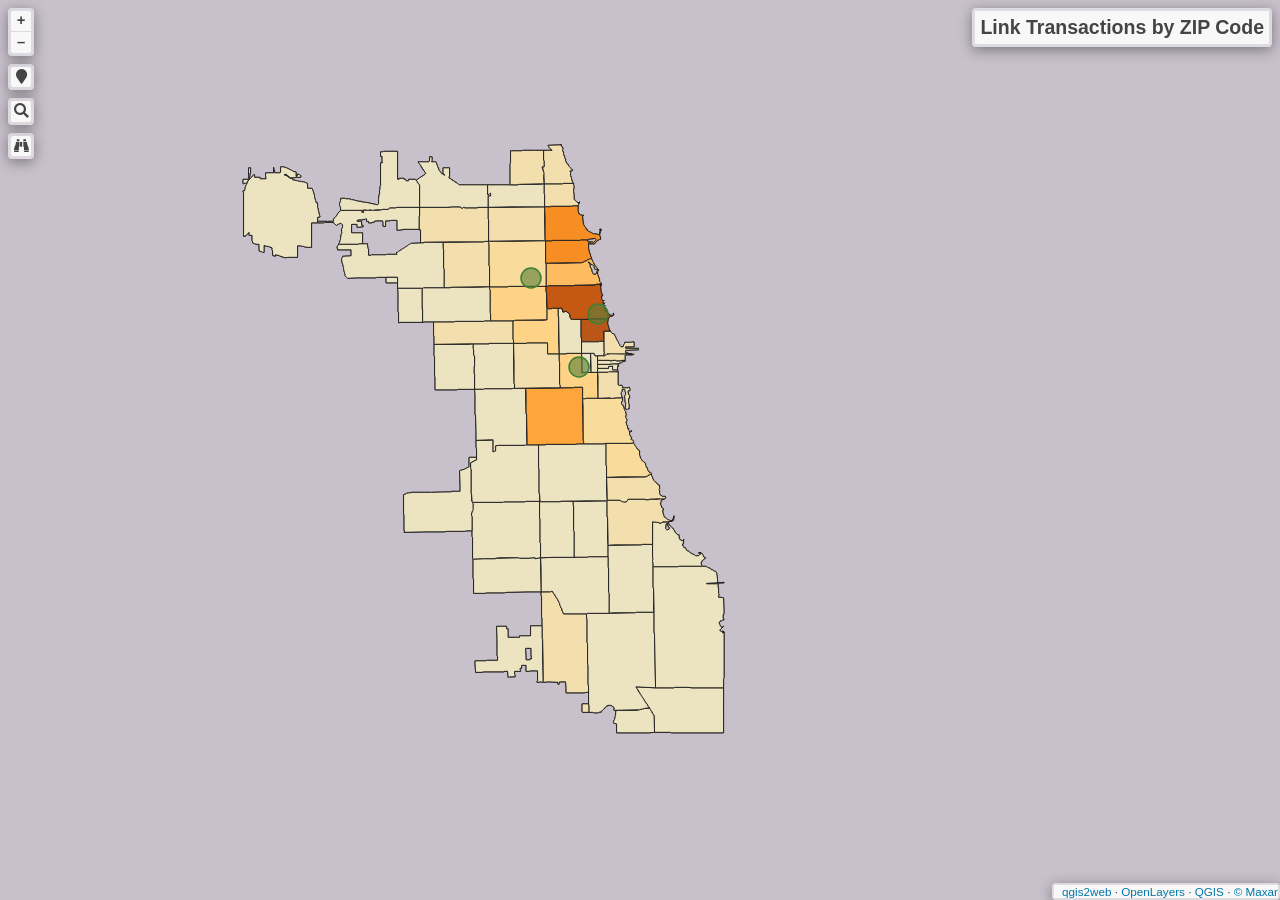
<file: index.html>
<!doctype html>
<html lang="en">
    <head>
        <meta charset="utf-8">
        <meta http-equiv="X-UA-Compatible" content="IE=edge">
        <meta name="viewport" content="initial-scale=1,user-scalable=no,maximum-scale=1,width=device-width">
        <meta name="mobile-web-app-capable" content="yes">
        <meta name="apple-mobile-web-app-capable" content="yes">
        <link rel="stylesheet" href="./resources/ol.css">
        <link rel="stylesheet" href="resources/fontawesome-all.min.css">
        <link rel="stylesheet" type="text/css" href="resources/horsey.min.css">
        <link rel="stylesheet" type="text/css" href="resources/ol-search-layer.min.css">
        <link href="resources/photon-geocoder-autocomplete.min.css" rel="stylesheet">
        <link rel="stylesheet" href="./resources/ol-layerswitcher.css">
        <link rel="stylesheet" href="./resources/qgis2web.css">
        <style>
        html, body {
            background-color: #c8c1cc;
        }
        .ol-control > * {
            background-color: #f8f8f8!important;
            color: #444444!important;
            border-radius: 0px;
        }
        .ol-attribution a, .gcd-gl-input::placeholder, .search-layer-input-search::placeholder {
            color: #444444!important;
        }
        .search-layer-input-search {
            background-color: #f8f8f8!important;
        }
        .ol-control > *:focus, .ol-control >*:hover {
            background-color: rgba(248, 248, 248, 0.7)!important;
        } 
        .ol-control {
            background-color: rgba(255,255,255,.4) !important;
            padding: 2px !important;
        } 
        </style>

        <style>
        html, body, #map {
            width: 100%;
            height: 100%;
            padding: 0;
            margin: 0;
        }
        </style>
        <title>Link Transactions by ZIP Code</title>
    </head>
    <body>
        <div id="map">
            <div id="popup" class="ol-popup">
                <a href="#" id="popup-closer" class="ol-popup-closer"></a>
                <div id="popup-content"></div>
            </div>
        </div>
        <script src="resources/qgis2web_expressions.js"></script>
<script src="resources/proj4.js"></script>
        <script>proj4.defs('EPSG:3857','+proj=merc +a=6378137 +b=6378137 +lat_ts=0 +lon_0=0 +x_0=0 +y_0=0 +k=1 +units=m +nadgrids=@null +wktext +no_defs');</script>
        <script src="./resources/functions.js"></script>
        <script src="./resources/ol.js"></script>
        <script src="resources/horsey.min.js"></script>
        <script src="resources/ol-search-layer.js"></script>
        <script src="./resources/ol-layerswitcher.js"></script>
        <script src="resources/photon-geocoder-autocomplete.min.js"></script>
        <script src="layers/CityBoundaries_1.js"></script><script src="layers/2025_2.js"></script><script src="layers/Markets_3.js"></script>
        <script src="styles/CityBoundaries_1_style.js"></script><script src="styles/2025_2_style.js"></script><script src="styles/Markets_3_style.js"></script>
        <script src="./layers/layers.js" type="text/javascript"></script> 
        <script src="./resources/Autolinker.min.js"></script>
        <script src="./resources/qgis2web.js"></script>        
    </body>
</html>
</file>
<file: resources/ol.css>
.ol-box{box-sizing:border-box;border-radius:2px;border:2px solid #00f}.ol-mouse-position{top:8px;right:8px;position:absolute}.ol-scale-line{background:rgba(0,60,136,.3);border-radius:4px;bottom:8px;left:8px;padding:2px;position:absolute}.ol-scale-line-inner{border:1px solid #eee;border-top:none;color:#eee;font-size:10px;text-align:center;margin:1px;will-change:contents,width;transition:all .25s}.ol-scale-bar{position:absolute;bottom:8px;left:8px}.ol-scale-step-marker{width:1px;height:15px;background-color:#000;float:right;z-Index:10}.ol-scale-step-text{position:absolute;bottom:-5px;font-size:12px;z-Index:11;color:#000;text-shadow:-2px 0 #fff,0 2px #fff,2px 0 #fff,0 -2px #fff}.ol-scale-text{position:absolute;font-size:14px;text-align:center;bottom:25px;color:#000;text-shadow:-2px 0 #fff,0 2px #fff,2px 0 #fff,0 -2px #fff}.ol-scale-singlebar{position:relative;height:10px;z-Index:9;box-sizing:border-box;border:1px solid #000}.ol-unsupported{display:none}.ol-unselectable,.ol-viewport{-webkit-touch-callout:none;-webkit-user-select:none;-moz-user-select:none;-ms-user-select:none;user-select:none;-webkit-tap-highlight-color:transparent}.ol-selectable{-webkit-touch-callout:default;-webkit-user-select:text;-moz-user-select:text;-ms-user-select:text;user-select:text}.ol-grabbing{cursor:-webkit-grabbing;cursor:-moz-grabbing;cursor:grabbing}.ol-grab{cursor:move;cursor:-webkit-grab;cursor:-moz-grab;cursor:grab}.ol-control{position:absolute;background-color:rgba(255,255,255,.4);border-radius:4px;padding:2px}.ol-control:hover{background-color:rgba(255,255,255,.6)}.ol-zoom{top:.5em;left:.5em}.ol-rotate{top:.5em;right:.5em;transition:opacity .25s linear,visibility 0s linear}.ol-rotate.ol-hidden{opacity:0;visibility:hidden;transition:opacity .25s linear,visibility 0s linear .25s}.ol-zoom-extent{top:4.643em;left:.5em}.ol-full-screen{right:.5em;top:.5em}.ol-control button{display:block;margin:1px;padding:0;color:#fff;font-size:1.14em;font-weight:700;text-decoration:none;text-align:center;height:1.375em;width:1.375em;line-height:.4em;background-color:rgba(0,60,136,.5);border:none;border-radius:2px}.ol-control button::-moz-focus-inner{border:none;padding:0}.ol-zoom-extent button{line-height:1.4em}.ol-compass{display:block;font-weight:400;font-size:1.2em;will-change:transform}.ol-touch .ol-control button{font-size:1.5em}.ol-touch .ol-zoom-extent{top:5.5em}.ol-control button:focus,.ol-control button:hover{text-decoration:none;background-color:rgba(0,60,136,.7)}.ol-zoom .ol-zoom-in{border-radius:2px 2px 0 0}.ol-zoom .ol-zoom-out{border-radius:0 0 2px 2px}.ol-attribution{text-align:right;bottom:.5em;right:.5em;max-width:calc(100% - 1.3em)}.ol-attribution ul{margin:0;padding:0 .5em;color:#000;text-shadow:0 0 2px #fff}.ol-attribution li{display:inline;list-style:none}.ol-attribution li:not(:last-child):after{content:" "}.ol-attribution img{max-height:2em;max-width:inherit;vertical-align:middle}.ol-attribution button,.ol-attribution ul{display:inline-block}.ol-attribution.ol-collapsed ul{display:none}.ol-attribution:not(.ol-collapsed){background:rgba(255,255,255,.8)}.ol-attribution.ol-uncollapsible{bottom:0;right:0;border-radius:4px 0 0}.ol-attribution.ol-uncollapsible img{margin-top:-.2em;max-height:1.6em}.ol-attribution.ol-uncollapsible button{display:none}.ol-zoomslider{top:4.5em;left:.5em;height:200px}.ol-zoomslider button{position:relative;height:10px}.ol-touch .ol-zoomslider{top:5.5em}.ol-overviewmap{left:.5em;bottom:.5em}.ol-overviewmap.ol-uncollapsible{bottom:0;left:0;border-radius:0 4px 0 0}.ol-overviewmap .ol-overviewmap-map,.ol-overviewmap button{display:inline-block}.ol-overviewmap .ol-overviewmap-map{border:1px solid #7b98bc;height:150px;margin:2px;width:150px}.ol-overviewmap:not(.ol-collapsed) button{bottom:1px;left:2px;position:absolute}.ol-overviewmap.ol-collapsed .ol-overviewmap-map,.ol-overviewmap.ol-uncollapsible button{display:none}.ol-overviewmap:not(.ol-collapsed){background:rgba(255,255,255,.8)}.ol-overviewmap-box{border:2px dotted rgba(0,60,136,.7)}.ol-overviewmap .ol-overviewmap-box:hover{cursor:move}
/*# sourceMappingURL=ol.css.map */
</file>
<file: resources/ol-layerswitcher.css>
.layer-switcher {
  position: absolute;
  top: 3.5em;
  right: 0.5em;
  text-align: left;
}

.layer-switcher .panel {
  margin: 0;
  border: 4px solid #eee;
  border-radius: 4px;
  background-color: white;
  display: none;
  max-height: inherit;
  height: 100%;
  box-sizing: border-box;
  overflow-y: auto;
}

.layer-switcher button {
  float: right;
  z-index: 1;
  width: 38px;
  height: 38px;
  background-image: url('[data-uri]')
    /*logo.png*/;
  background-repeat: no-repeat;
  background-position: 2px;
  background-color: white;
  color: black;
  border: none;
}

.layer-switcher button:focus,
.layer-switcher button:hover {
  background-color: white;
}

.layer-switcher.shown {
  overflow-y: hidden;
  display: flex;
  flex-direction: column;
  max-height: calc(100% - 5.5em);
}

.layer-switcher.shown.ol-control {
  background-color: transparent;
}

.layer-switcher.shown.ol-control:hover {
  background-color: transparent;
}
.layer-switcher.shown .panel {
  display: block;
}

.layer-switcher.shown button {
  display: none;
}

.layer-switcher.shown.layer-switcher-activation-mode-click > button {
  display: block;
  background-image: unset;
  right: 2px;
  position: absolute;
  background-color: #eee;
  margin: 1px;
}

.layer-switcher.shown button:focus,
.layer-switcher.shown button:hover {
  background-color: #fafafa;
}

.layer-switcher ul {
  list-style: none;
  margin: 1.6em 0.4em;
  padding-left: 0;
}
.layer-switcher ul ul {
  padding-left: 1.2em;
  margin: 0.1em 0 0 0;
}
.layer-switcher li.group + li.group {
  margin-top: 0.4em;
}
.layer-switcher li.group + li.layer-switcher-base-group {
}

.layer-switcher li.group > label {
  font-weight: bold;
}

.layer-switcher.layer-switcher-group-select-style-none li.group > label {
  padding-left: 1.2em;
}

.layer-switcher li {
  position: relative;
  margin-top: 0.3em;
}

.layer-switcher li input {
  position: absolute;
  left: 1.2em;
  height: 1em;
  width: 1em;
  font-size: 1em;
}
.layer-switcher li label {
  padding-left: 2.7em;
  padding-right: 1.2em;
  display: inline-block;
  margin-top: 1px;
}

.layer-switcher label.disabled {
  opacity: 0.4;
}

.layer-switcher input {
  margin: 0px;
}

.layer-switcher.touch ::-webkit-scrollbar {
  width: 4px;
}

.layer-switcher.touch ::-webkit-scrollbar-track {
  -webkit-box-shadow: inset 0 0 6px rgba(0, 0, 0, 0.3);
  border-radius: 10px;
}

.layer-switcher.touch ::-webkit-scrollbar-thumb {
  border-radius: 10px;
  -webkit-box-shadow: inset 0 0 6px rgba(0, 0, 0, 0.5);
}

li.layer-switcher-base-group > label {
  padding-left: 1.2em;
}

.layer-switcher .group button {
  position: absolute;
  left: 0;
  display: inline-block;
  vertical-align: top;
  float: none;
  font-size: 1em;
  width: 1em;
  height: 1em;
  margin: 0;
  background-position: center 2px;
  background-image: url('[data-uri]');
  -webkit-transition: -webkit-transform 0.2s ease-in-out;
  -ms-transition: -ms-transform 0.2s ease-in-out;
  transition: transform 0.2s ease-in-out;
}

.layer-switcher .group.layer-switcher-close button {
  transform: rotate(-90deg);
  -webkit-transform: rotate(-90deg);
}

.layer-switcher .group.layer-switcher-fold.layer-switcher-close > ul {
  overflow: hidden;
  height: 0;
}

/*layerswitcher on the right*/
.layer-switcher.shown.layer-switcher-activation-mode-click {
  padding-left: 34px;
}
.layer-switcher.shown.layer-switcher-activation-mode-click > button {
  left: 0;
  border-right: 0;
}

/*layerswitcher on the left*/
/*
.layer-switcher.shown.layer-switcher-activation-mode-click {
  padding-right: 34px;
}
.layer-switcher.shown.layer-switcher-activation-mode-click > button {
  right: 0;
  border-left: 0;
}
*/
</file>
<file: resources/qgis2web.css>
html, body {
    height: 100%;
    padding: 0;
    margin: 0;
    font-family: sans-serif;
    font-size: small;
}


#map {
    width: 100%;
    height: 100%;
}

.ol-control {
	clear: both;
	box-shadow: 0 3px 14px rgba(0, 0, 0, 0.4);
}

.ol-selectable {
	z-index: 3;
}

.ol-popup {
    display: none;
    position: absolute;
    background-color: white;
    padding: 15px;
	border-radius: 10px;
    bottom: 10px;
    left: 50%;
    transform: translateX(-50%);
	box-shadow: 0 3px 14px rgba(0,0,0,0.4);
}

.ol-popup:after, .ol-popup:before {
    top: 100%;
    border: solid transparent;
    content: " ";
    position: absolute;
}

.ol-popup:after {
    border-top-color: white;
    border-width: 10px;
    left: 50%;
    margin-left: -10px;
}

.ol-popup:before {
    border-top-color: #cccccc;
    border-width: 11px;
    left: 50%;
    margin-left: -11px;
}

.ol-popup-closer {
	text-decoration: none;
    position: absolute;
    top: 4px;
    right: 4px;
    text-align: center;
    width: 19px;
    color: #999;
    font-family: cursive;
    font-weight: bold;
}

.ol-popup-closer:after {
    content: "X";
}

#popup-content {
	font-size: 12px;
    line-height: 1.2;
    margin-top: 5px;
	max-height: 70vh;
	max-width: 70vw;
	overflow: auto;
}

#popup-content ul {
    list-style-type: none;
    padding-left: 0;
	margin: unset;
}

#popup-content li {
    margin-bottom:0.25em;
}

#popup-content>ul>li>a {
    position: relative;
    display: block;
    padding: 2px;
    border-bottom: 1px solid #666;
    font-size: 12.5px;
}

#popup-content>table {
    font-size: 11.4px;
}

.roller-switcher {
	background-image: url(lds-roller.gif);
	background-size: contain;
	height: 19px;
	width: 19px;
	display: inline-block;
}

th, td {
    vertical-align: top;
    text-align: left;
	color: #333;
}

th {
	min-width: 100px;
}
td {
	min-width: 100px;
}

td img {
	max-height: 50vh!important;
	max-width: 50vw!important;
}

td video {
	max-height: 50vh!important;
	max-width: 50vw!important;
}

.ol-overlaycontainer-stopevent #top-right-container .layer-switcher:hover ~ .ol-overlaycontainer-stopevent .ol-overlay-container .ol-popup {
    display: none!important;
}


#top-left-container {
    position: absolute;
    left: 0;
    top: 0;
}
#bottom-left-container {
    position: absolute;
    left: 0;
    bottom: 0;
}
#top-right-container {
    position: absolute;
    right: 0;
    top: 0;
    display: contents;
}
#bottom-right-container {
    position: absolute;
    right: 0;
    bottom: 0;
}

.top-left-title, .top-left-abstract  {
    position: relative;
    float: left;
    margin-top: 8px;
    margin-left: 8px;
}
.bottom-left-title, .bottom-left-abstract  {
    position: relative;
    float: left;
    margin-bottom: 8px;
    margin-left: 8px;
}
.top-right-title, .top-right-abstract  {
    position: relative;
    float: right;
    margin-top: 8px;
    margin-right: 8px;
}
.bottom-right-title, .bottom-right-abstract  {
    position: relative;
    float: right;
    margin-bottom: 8px;
    margin-right: 8px;
}


.project-title  {
    margin: 1px;
    padding: 5px;
}

#abstract {
    max-width: 30%;
}
.ol-touch #abstract {
    max-width: 50%;
}

.project-abstract {
    font: bold 18px 'Lucida Console', Monaco, monospace;
    width: 20px;
    height: 20px;
    display: block;
    text-align: center;
    cursor: pointer;
    padding: 3px;
    
}

.project-abstract-uncollapsed {
    width: auto;
    height: auto;
    display: block;
    padding: 3px;
    cursor: default;
    margin: 1px;
}


.ol-zoom {
	position: relative;
    float: left;
    top: unset;
    left: unset;
    margin-top: 8px;
    margin-left: 8px;
}


/* measurement */
.measure-control {
	position: relative;
    float: left;
    top: unset !important;
    left: unset !important;
    margin-top: 8px;
    margin-left: 8px;
	display: flex;
}

.tooltip {
    position: relative;
    background: rgba(0, 0, 0, 0.5);
    border-radius: 4px;
    color: white;
    padding: 4px 8px;
    opacity: 0.7;
    white-space: nowrap;
  }
  .tooltip-measure {
    opacity: 1;
    font-weight: bold;
  }
  .tooltip-static {
    background-color: #ffcc33;
    color: black;
    border: 1px solid white;
  }
  .tooltip-measure:before,
  .tooltip-static:before {
    border-top: 6px solid rgba(0, 0, 0, 0.5);
    border-right: 6px solid transparent;
    border-left: 6px solid transparent;
    content: "";
    position: absolute;
    bottom: -6px;
    margin-left: -7px;
    left: 50%;
  }
  .tooltip-static:before {
    border-top-color: #ffcc33;
  }
  .ol-touch .measure-control {
    top: 130px;
  }
  .measure-control label {
    padding: 1px;
    padding-right: 4px;
  }


 .geolocate {
 position: relative !important;
 float: left;
 top: unset !important;
 left: unset !important;
 margin-top: 8px;
 margin-left: 8px;
}


.ol-geocoder.gcd-gl-container {
    position: relative !important;
    float: left !important;
    top: unset;
    left: unset;
	margin-top: 8px;
    margin-left: 8px;
    clear: both;
}
.gcd-gl-control {
	position: relative !important;
}
.gcd-gl-control button:after{
	display: none;
}

.search-layer {
	position: relative !important;
    float: left;
    top: unset !important;
    left: unset !important;
    margin-top: 8px;
    margin-left: 8px;
}

.search-layer-input-search{
    left: 26px;
    width: 144px;
    top: 3px;
    padding: 3px;
}

.search-layer-input-search:after{
    left: 27px;
    width: 139px;
    top: 0px;
    padding: 4px;
    border: 3px solid rgba(255,255,255,.4) !important;
}

.ol-scale-line {
    background: none !important;
    position: relative;
    float: left;
    bottom: unset;
    left: unset;
    margin-bottom: 8px;
    margin-left: 8px;
}
.ol-scale-line-inner {
    border: 2px solid ;
    border-top: none ;
    background: rgba(255, 255, 255, 0.5);
    color: black;
	margin: unset;
}

.layer-switcher {
    position: relative;
    float: right;
    top: unset;
    right: 0;
    bottom: unset!important;
    margin-top: 8px;
    margin-right: 8px;
	padding: 3px;
	background-color: rgba(255,255,255,.4)!important;
}

.layer-switcher:hover{
	background-color: rgba(255, 255, 255, .6)!important;
}

.layer-switcher .panel {
	border: unset;
	border-radius: unset;
    float: right;
    width: fit-content;
	margin: 1px;
	max-height: calc(100vh - 200px);
    box-sizing: unset;
}

.layer-switcher.shown{
    align-items: flex-end;
}

.layer-switcher.shown.layer-switcher-activation-mode-click > button {
    position: relative;
	border-radius: 5px;
	font-size: x-large;
	font-family: serif;
    z-index: 2;
}

.layer-switcher img {
    max-width: 22px;
    max-height: 22px;
}


.ol-attribution {
	display: none;
}
.bottom-attribution {
	float: right;
	position: relative;
	display: flex;
    font-size: 0.9rem;
	}
.bottom-attribution a {
	color:#0078A8;
    text-decoration: none;
	}
.bottom-attribution a:hover {
    text-decoration: underline;
    }
.bottom-attribution button {
	display: none;
	}
.bottom-attribution ul {
	padding: unset;
	margin: unset;
	display: flex;
	list-style: none;
	} 	
.bottom-attribution > li {
	padding-left: 8px !important;
	list-style: none;	
	}

.fa-exclamation-triangle {
    color: orangered;
	font-size: 15px;
}
</file>
<file: resources/horsey.min.css>
.sey-container{display:none;position:absolute;box-shadow:1px 2px 6px;background-color:#fff;color:#333;transition:left .1s ease-in-out;z-index:1}.sey-list{padding:0;margin:0;list-style-type:none}.sey-show{display:block}.sey-hide{display:none}.sey-empty{cursor:default;padding:7px}.sey-item{cursor:pointer;overflow:hidden;white-space:nowrap;text-overflow:ellipsis;padding:7px}.sey-item:hover{background-color:#444;color:#fff}.sey-selected{background-color:#333;color:#fff}.sey-char-highlight{font-weight:700}.sey-category-id{background-color:#eee;color:#aaa;text-align:right;text-transform:capitalize;font-style:italic;font-size:12px;box-shadow:1px 0 1px;padding:7px}
</file>
<file: resources/ol-search-layer.min.css>
.search-layer{top:65px;left:.5em}.ol-touch .search-layer{top:80px}.search-layer button{background-repeat:no-repeat;background-position:center center;top:2px;left:2px}.search-layer-input-search{position:absolute;top:2px;left:32px;width:180px;padding:5px;border:1px solid #ccc;font-family:inherit;font-size:.875rem}.search-layer-collapsed{display:none}
</file>
<file: resources/photon-geocoder-autocomplete.min.css>
ul.photon-autocomplete {
    position: absolute;
    background-color: white;
    max-width: fit-content;
    z-index: 1000;
    box-shadow: 0 4px 9px #999999;
    display: none;
    margin: 0; /* Remove margins */
    list-style-type: none; /* Remove bullets */
    padding: 0; /* Remove padding */
    font-family: Arial, sans-serif;
    height: 200px;
    overflow:hidden;
    overflow-y: scroll;
    scrollbar-width: none;
}
.photon-autocomplete li {
    min-height: 20px;
    line-height: 1em;
    padding: 5px 10px;
    overflow: hidden;
    /* white-space: nowrap; */
    word-wrap: break-word;
    overflow-wrap: break-word;
    word-break: break-word;
    font-size: 1em;
}
.photon-autocomplete li strong {
    display: block;
    
}
.photon-geocoder-autocomplete{
    position: relative !important;
    float: left !important;
    top: unset;
    left: unset;
    margin-top: 8px;
    margin-left: 8px;
    clear: both;
}
.photon-autocomplete li.on {
    background-color: #ff8c9d;
    cursor: pointer;
}
.photon-autocomplete li.photon-no-result {
    text-align: center;
    color: #666;
    font-size: 0.9em;
    line-height: 20px;
    width: fit-content;
    block-size: fit-content;
}
.photon-autocomplete .photon-feedback {
    display: block;
    text-align: right;
    font-size: 0.8em;
    padding: 3px;
    color: #999;
    border-top: 1px solid #eee;
}
.photon-input{border-radius: 10px;}
.photon-input:focus {
    width: 400px;
    border-radius: 10px;
}
@media all and (max-width:500px){
    #map .photon-input:focus {
        width: 300px;
        border-radius: 10px;
    }
}
@media all and (max-width:400px){
    #map ul.photon-autocomplete {
        position: relative;
        background-color: white;
        max-width: 400;
        z-index: 1000;
        box-shadow: 0 4px 9px #999999;
        display: none;
        margin: 0; /* Remove margins */
        list-style-type: none; /* Remove bullets */
        padding: 0; /* Remove padding */
        font-family: Arial, sans-serif;
    }
    #map .photon-input:focus {
        width: 200px;
        border-radius: 10px;
    }
}
@media all and (max-width:280px){
    #map .photon-input:focus {
        width: 150px;
        border-radius: 10px;
    }
}
</file>
